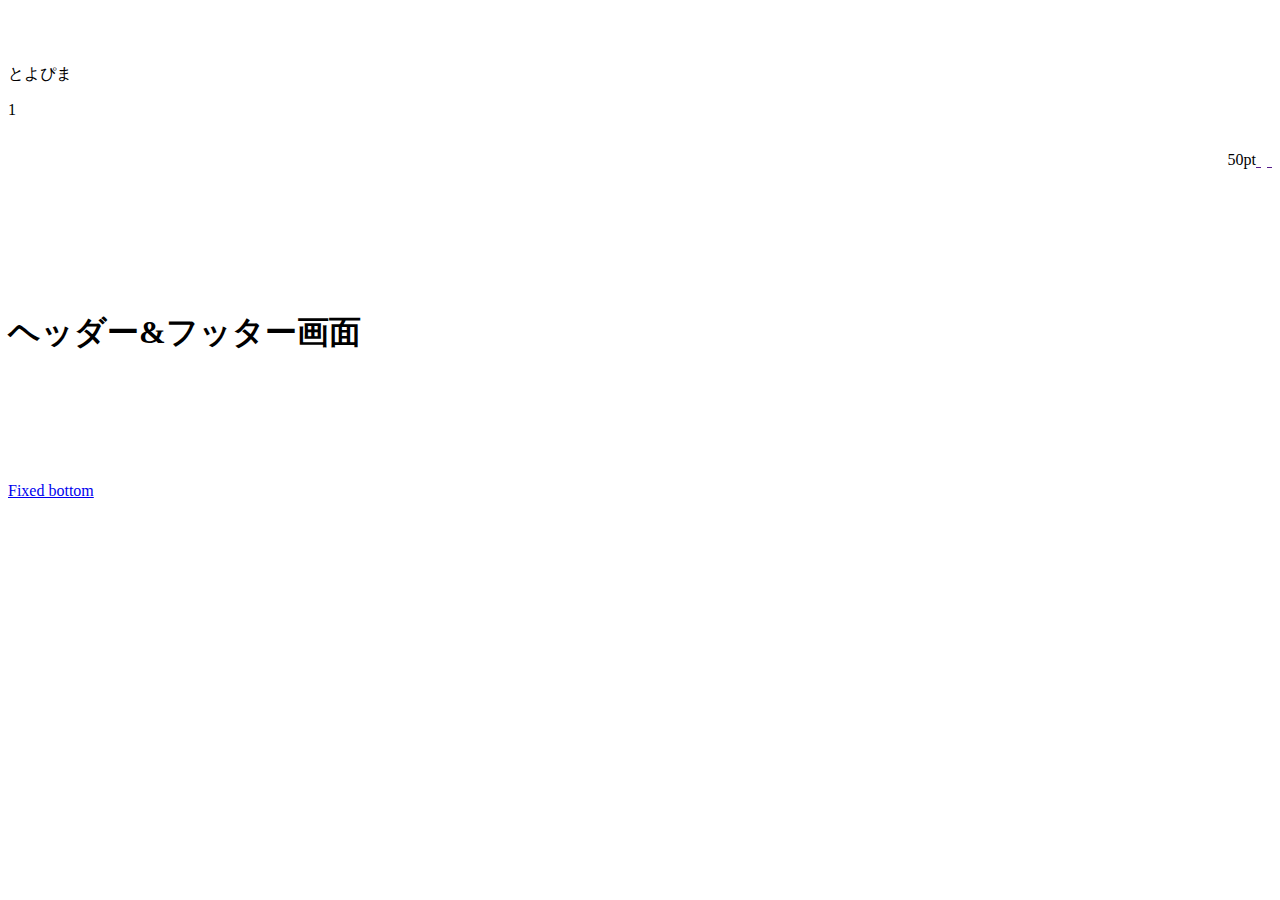
<file: old/header.html>
<!DOCTYPE HTML>
<html>
<head>
<meta charset="utf-8">
<meta name="viewport"
	content="width=device-width, initial-scale=1, maximum-scale=1, user-scalable=no">
<meta http-equiv="Content-Security-Policy"
	content="default-src * data: gap: content: https://ssl.gstatic.com; style-src * 'unsafe-inline'; script-src * 'unsafe-inline' 'unsafe-eval'">

<link href="https://use.fontawesome.com/releases/v5.0.8/css/all.css"
	rel="stylesheet">

<!-- CSSのみ -->
<link rel="stylesheet"
	href="https://stackpath.bootstrapcdn.com/bootstrap/5.0.0-alpha1/css/bootstrap.min.css"
	integrity="sha384-r4NyP46KrjDleawBgD5tp8Y7UzmLA05oM1iAEQ17CSuDqnUK2+k9luXQOfXJCJ4I"
	crossorigin="anonymous">
<!-- JavaScriptと依存ライブラリ -->
<script
	src="https://cdn.jsdelivr.net/npm/popper.js@1.16.0/dist/umd/popper.min.js"
	integrity="sha384-Q6E9RHvbIyZFJoft+2mJbHaEWldlvI9IOYy5n3zV9zzTtmI3UksdQRVvoxMfooAo"
	crossorigin="anonymous"></script>
<script
	src="https://stackpath.bootstrapcdn.com/bootstrap/5.0.0-alpha1/js/bootstrap.min.js"
	integrity="sha384-oesi62hOLfzrys4LxRF63OJCXdXDipiYWBnvTl9Y9/TRlw5xlKIEHpNyvvDShgf/"
	crossorigin="anonymous"></script>

</head>

<body>
	<nav class="navbar fixed-top navbar-dark bg-dark"
		style="height: 10%; justify-content: center;">
		<div class="row w-100">
			<div class="col-4 text-left">
				<p class="navbar-brand m-0 p-0 pl-3">とよぴま</p>
			</div>
			<div class="col-4 text-center">
				<p class="navbar-brand m-0 p-0">1</p>
			</div>
			<div class="col-4 text-right"
				style="display: flex; justify-content: right; align-items: center;">
				<p class="navbar-brand m-0 p-0 pr-3" style="float: left;">50pt</p>
				<a href=""><i class="fas fa-cog"
					style="color: white; display: flex; align-items: center; height: 100%;"></i></a>
			</div>
		</div>
	</nav>

	<div class="container-fluid w-100" style="height: 80%; margin: 10% 0;">
		<div class="row">
			<div class="col-12">
				<h1>ヘッダー&フッター画面</h1>
			</div>
		</div>
	</div>


	<nav class="navbar fixed-bottom navbar-dark bg-dark"
		style="height: 10%;">
		<a class="navbar-brand" href="#">Fixed bottom</a>
	</nav>
</body>

<style>
body {
	padding: 40px 0;
}
</style>

</html>
</file>
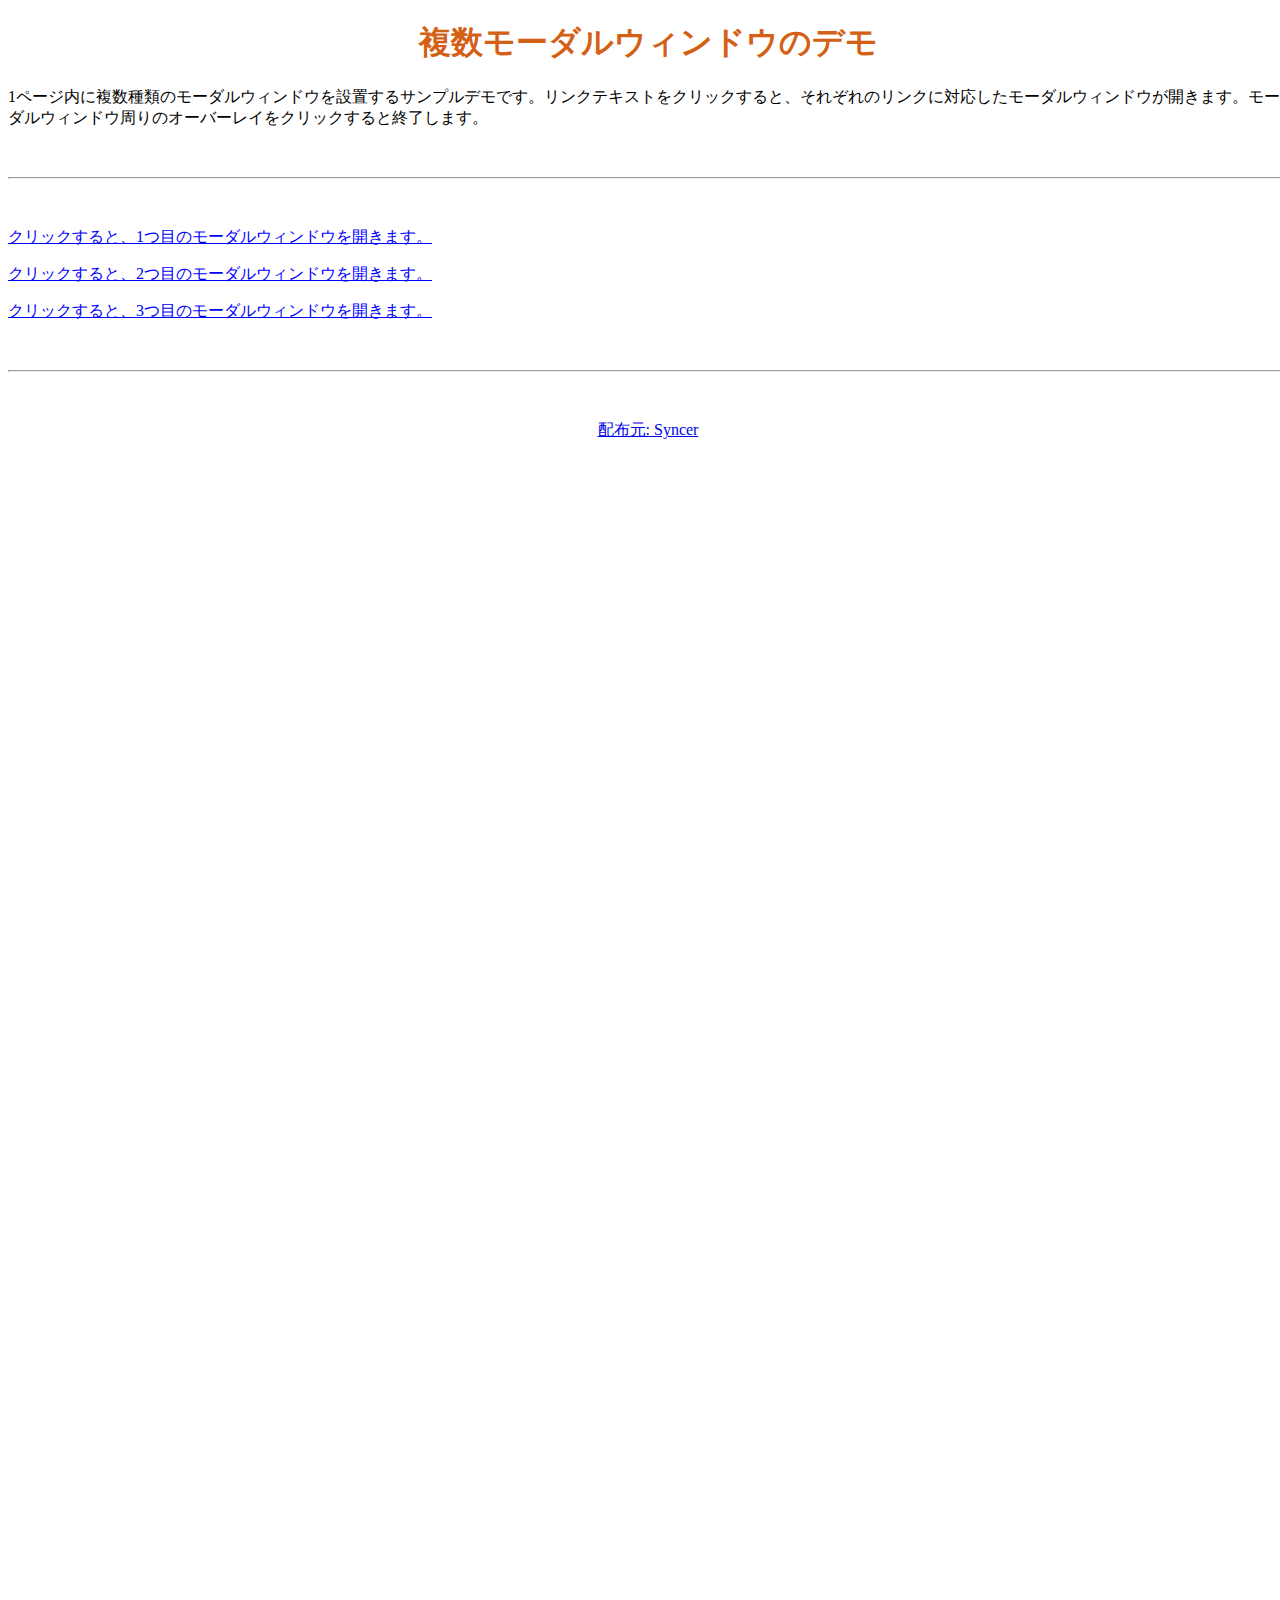
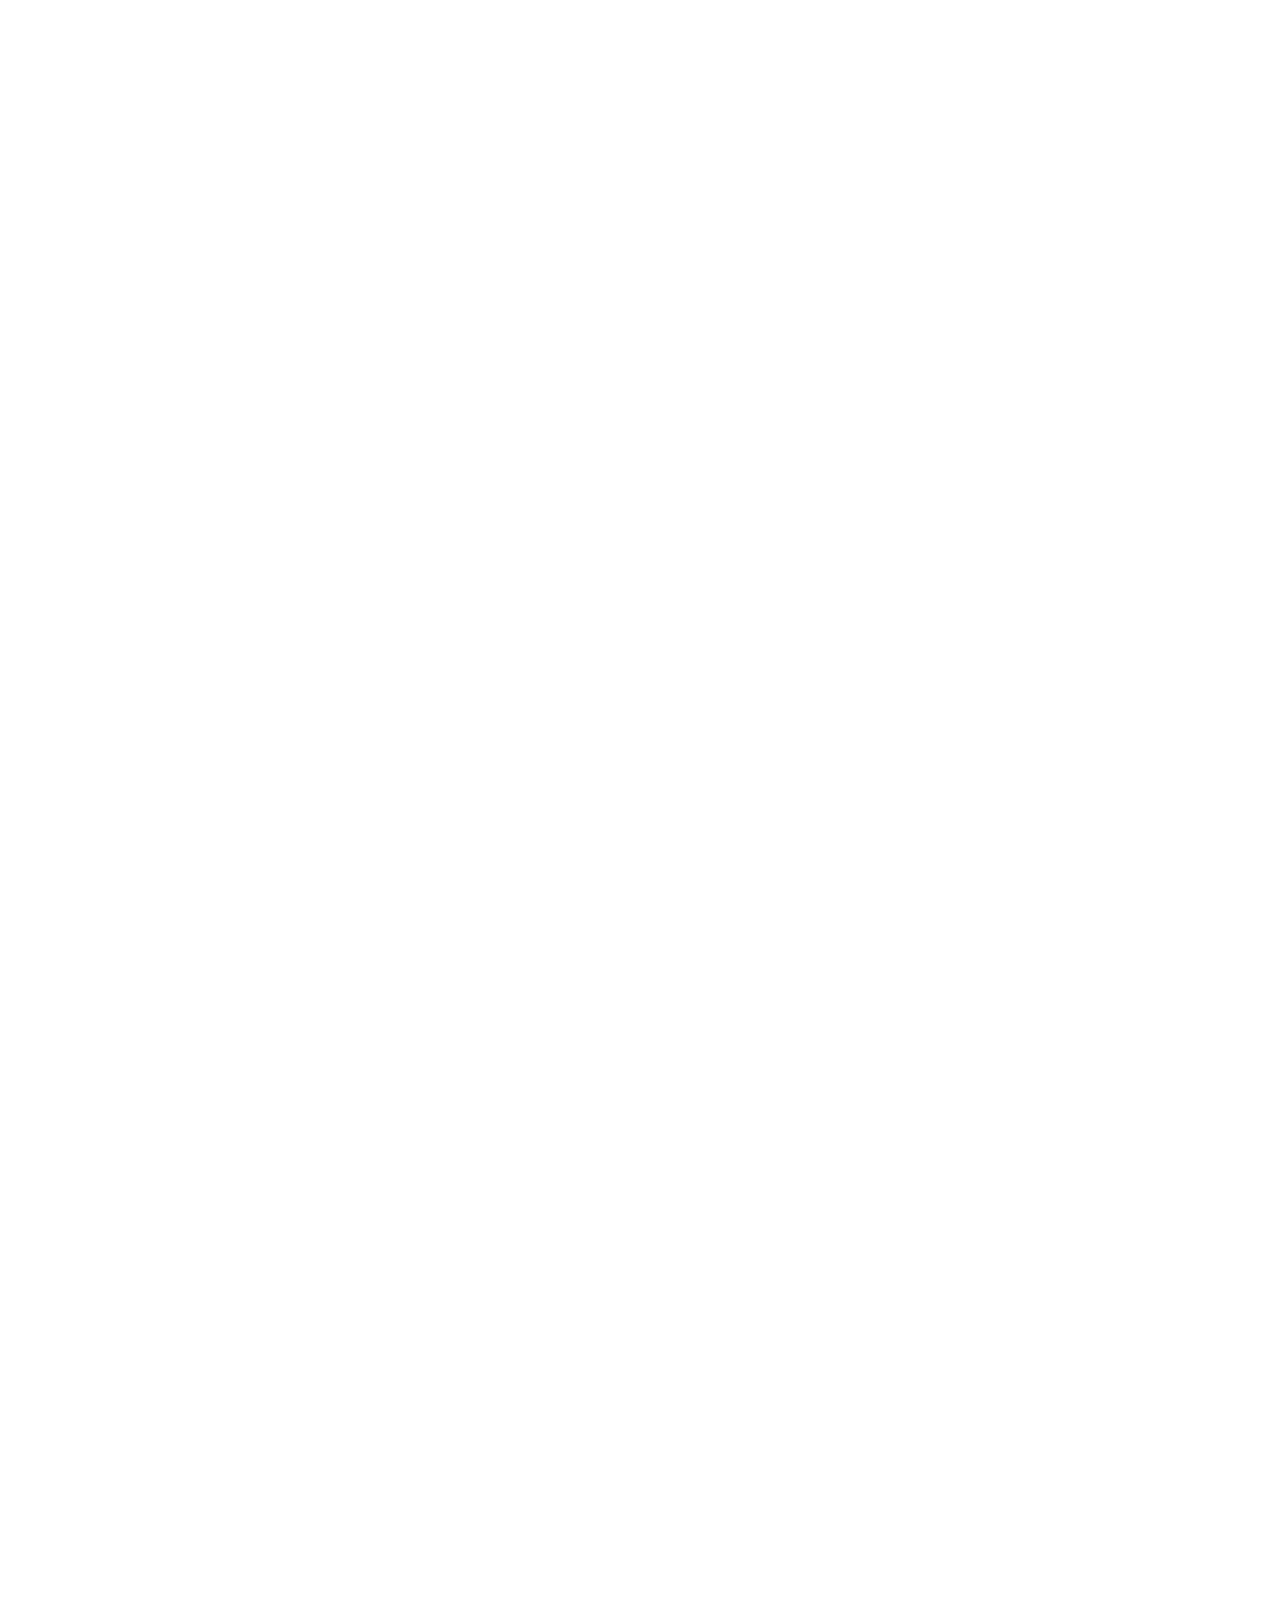
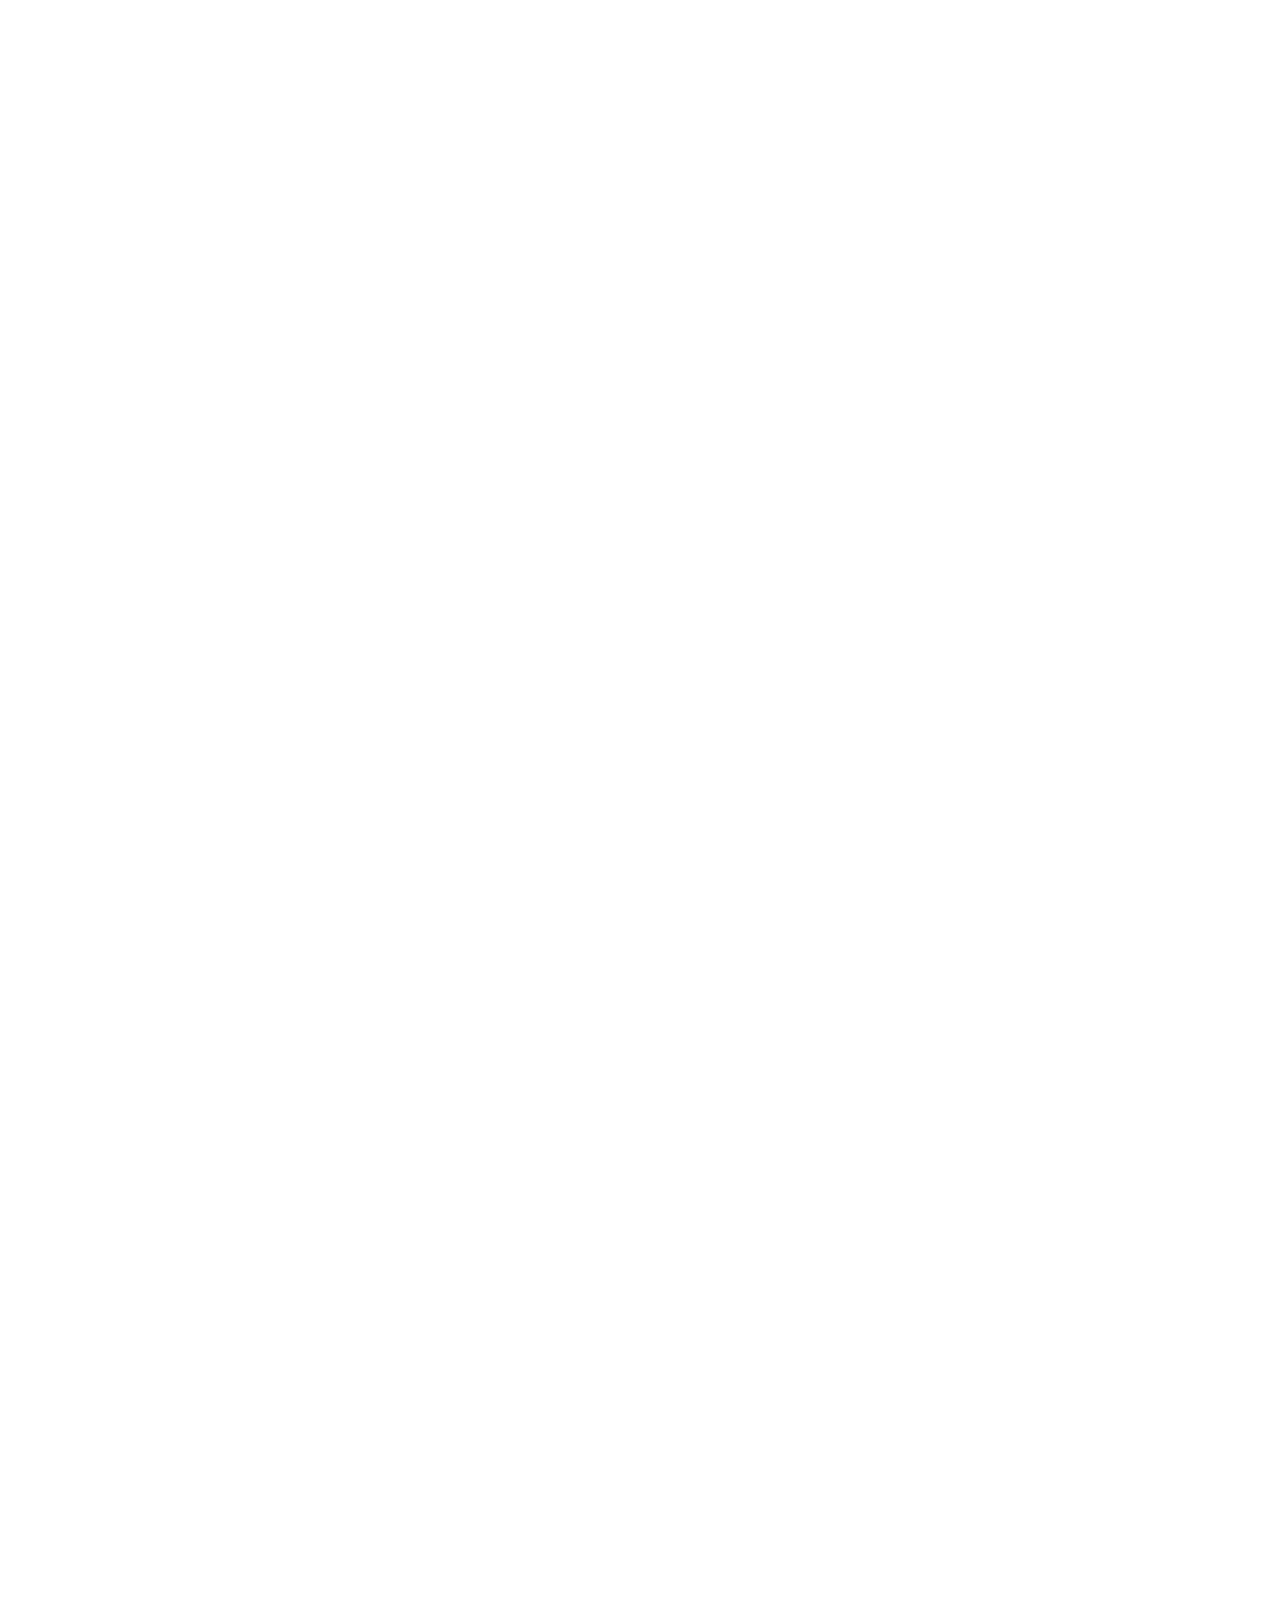
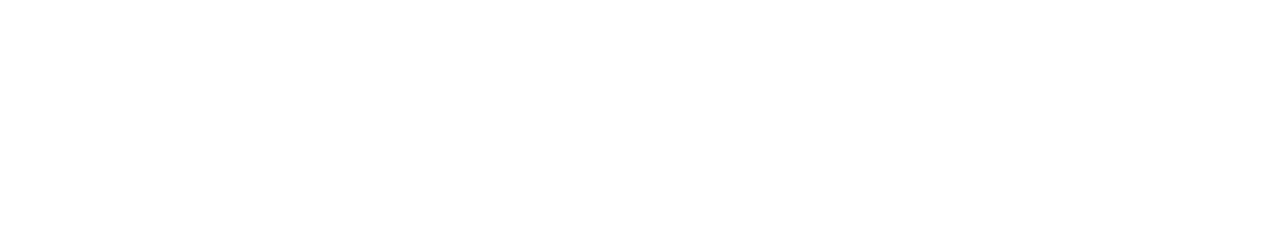
<file: old/modal-multi.html>
<!DOCTYPE html>
<html>
	<head>
		<meta charset="UTF-8">
		<meta name="robots" content="noindex,nofollow">

		<!-- ビューポートの設定 -->
		<meta name="viewport" content="width=device-width, initial-scale=1.0">

		<!-- スタイルシートの読み込み -->
		<link href="modal-multi.css" rel="stylesheet">

		<title>複数モーダルウィンドウのデモ</title><!-- 

/********************************************************************************

	SYNCER 〜 知識、感動をみんなと同期(Sync)するブログ

	* 注意
	このプログラムは、jQueryを利用しています。

	* 配布場所
	https://syncer.jp/jquery-modal-window

	* 動作確認
	https://syncer.jp/jquery-modal-window/demo/modal-multi.html

	* 最終更新日時
	2015/08/17 15:38

	* 作者
	あらゆ

	** 連絡先
	Twitter: https://twitter.com/arayutw
	Facebook: https://www.facebook.com/arayutw
	Google+: https://plus.google.com/114918692417332410369/
	E-mail: info@syncer.jp

	※ バグ、不具合の報告、提案、ご要望など、お待ちしております。
	※ 申し訳ありませんが、ご利用者様、個々の環境における問題はサポートしていません。

********************************************************************************/

		-->
	</head>
<body>



<h1 style="text-align:center;color:#d36015;">複数モーダルウィンドウのデモ</h1>
<p>1ページ内に複数種類のモーダルウィンドウを設置するサンプルデモです。リンクテキストをクリックすると、それぞれのリンクに対応したモーダルウィンドウが開きます。モーダルウィンドウ周りのオーバーレイをクリックすると終了します。</p>

<HR style="margin: 3em 0 ;">

<!-- 1つ目のコンテンツ [開始] -->
<div id="modal-content-01" class="modal-content">
	<!-- モーダルウィンドウのコンテンツ開始 -->
	<p>1つ目のモーダルウィンドウです。全体を囲むdiv要素に[id="modal-content-01"]が設定されています。</p>
	<p>「閉じる」か「背景」をクリックするとモーダルウィンドウを終了します。</p>
	<p><a id="modal-close" class="button-link">閉じる</a></p>
	<!-- モーダルウィンドウのコンテンツ終了 -->
</div>
<!-- 1つ目のコンテンツ [終了] -->

<!-- 2つ目のコンテンツ [開始] -->
<div id="modal-content-02" class="modal-content">
	<!-- モーダルウィンドウのコンテンツ開始 -->
	<p>2つ目のモーダルウィンドウです。全体を囲むdiv要素に[id="modal-content-02"]が設定されています。</p>
	<p>「閉じる」か「背景」をクリックするとモーダルウィンドウを終了します。</p>
	<p><a id="modal-close" class="button-link">閉じる</a></p>
	<!-- モーダルウィンドウのコンテンツ終了 -->
</div>
<!-- 2つ目のコンテンツ [終了] -->

<!-- 3つ目のコンテンツ [開始] -->
<div id="modal-content-03" class="modal-content">
	<!-- モーダルウィンドウのコンテンツ開始 -->
	<p>3つ目のモーダルウィンドウです。全体を囲むdiv要素に[id="modal-content-03"]が設定されています。</p>
	<p>「閉じる」か「背景」をクリックするとモーダルウィンドウを終了します。</p>
	<p><a id="modal-close" class="button-link">閉じる</a></p>
	<!-- モーダルウィンドウのコンテンツ終了 -->
</div>

<p><a class="modal-syncer button-link" data-target="modal-content-01">クリックすると、1つ目のモーダルウィンドウを開きます。</a></p>
<p><a class="modal-syncer button-link" data-target="modal-content-02">クリックすると、2つ目のモーダルウィンドウを開きます。</a></p>
<p><a class="modal-syncer button-link" data-target="modal-content-03">クリックすると、3つ目のモーダルウィンドウを開きます。</a></p>
<!-- 3つ目のコンテンツ [終了] -->


<HR style="margin: 3em 0 ;">



<p style="text-align:center"><a href="https://syncer.jp/jquery-modal-window">配布元: Syncer</a></p>




<!-- JavaScriptの読み込み -->
<script src="https://ajax.googleapis.com/ajax/libs/jquery/2.1.4/jquery.min.js"></script>
<script src="modal-multi.js"></script>




</body>
</html>
</file>
<file: old/modal-multi.css>
@charset "UTF-8" ;

/********************************************************************************

	SYNCER 〜 知識、感動をみんなと同期(Sync)するブログ

	* 配布場所
	https://syncer.jp/jquery-modal-window

	* 最終更新日時
	2015/08/17 15:38

	* 作者
	あらゆ

	** 連絡先
	Twitter: https://twitter.com/arayutw
	Facebook: https://www.facebook.com/arayutw
	Google+: https://plus.google.com/114918692417332410369/
	E-mail: info@syncer.jp

	※ バグ、不具合の報告、提案、ご要望など、お待ちしております。
	※ 申し訳ありませんが、ご利用者様、個々の環境における問題はサポートしていません。

********************************************************************************/


@charset "UTF-8";

/* ここからデモページ用のコード */
body {
	width: 100% ;
	height: 5000px ;
	padding: 0 ;
}
/* ここまでデモページ用のコード */

.modal-content {
	width: 50% ;
	margin: 0 ;
	padding: 10px 20px ;
	border: 2px solid #aaa ;
	background: #fff ;
	position: fixed ;
	display: none ;
	z-index: 2 ;
}
  
#modal-overlay {
	z-index: 1 ;
	display: none ;
	position: fixed ;
	top: 0 ;
	left: 0 ;
	width: 100% ;
	height: 120% ;
	background-color: rgba( 0,0,0, 0.75 ) ;
}

.button-link {
	color: #00f ;
	text-decoration: underline ;
}
 
.button-link:hover {
	cursor: pointer ;
	color: #f00 ;
}
</file>
